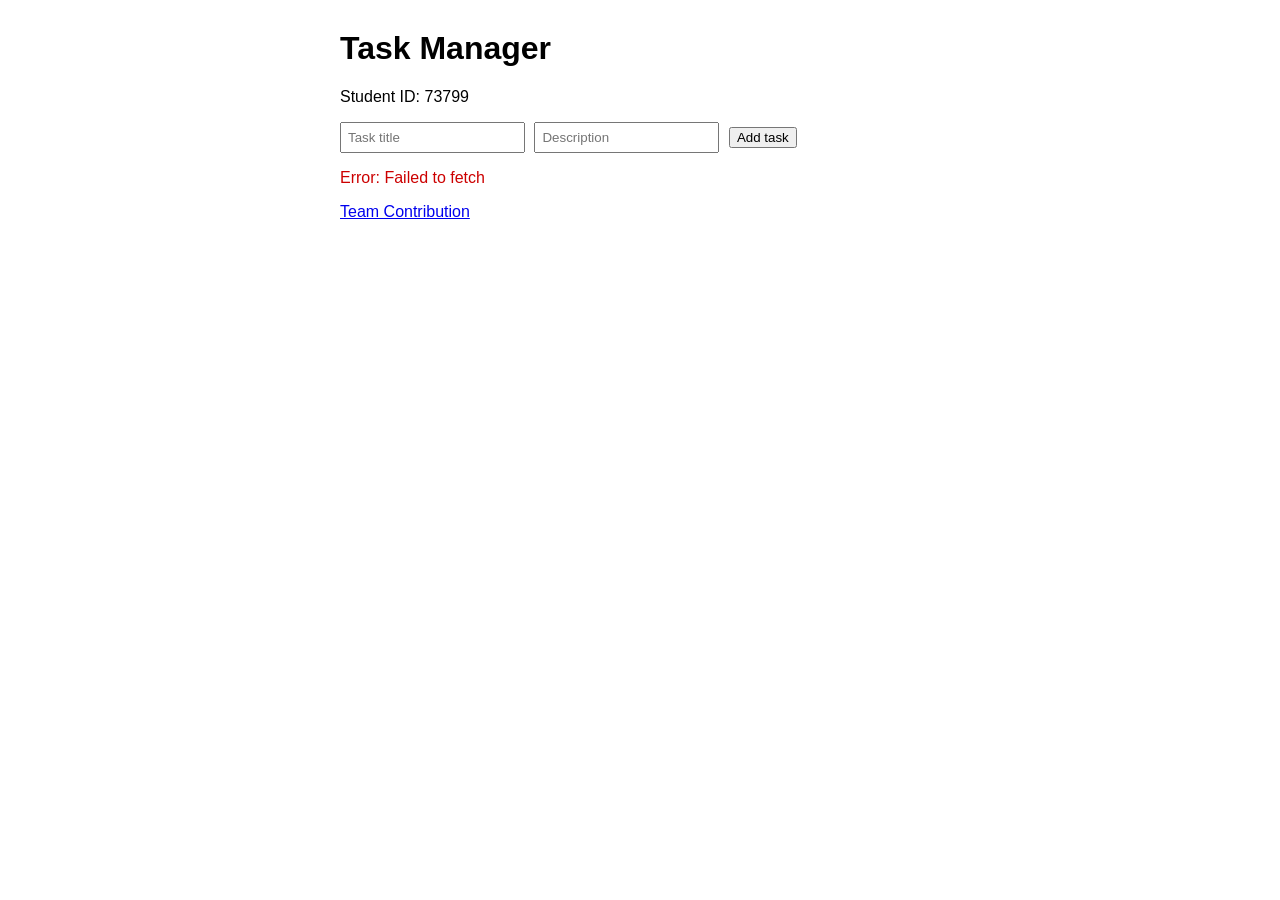
<file: index.html>
<!DOCTYPE html>
<html lang="en">
<head>
  <meta charset="UTF-8">
  <meta name="viewport" content="width=device-width, initial-scale=1.0">
  <title>Task Manager</title>
  <link rel="stylesheet" href="style.css">
</head>
<body>
  <h1>Task Manager</h1>
  <p>Student ID: <span id="student-id">73799</span></p>

  <form id="task-form">
    <input type="text" id="task-title" placeholder="Task title" required>
    <input type="text" id="task-description" placeholder="Description">
    <button type="submit" id="task-submit">Add task</button>
  </form>

  <p id="status-message"></p>

  <div id="task-list"></div>

  <p><a id="contribution-link" href="contribution.html">Team Contribution</a></p>

  <script src="app.js"></script>
</body>
</html>
</file>
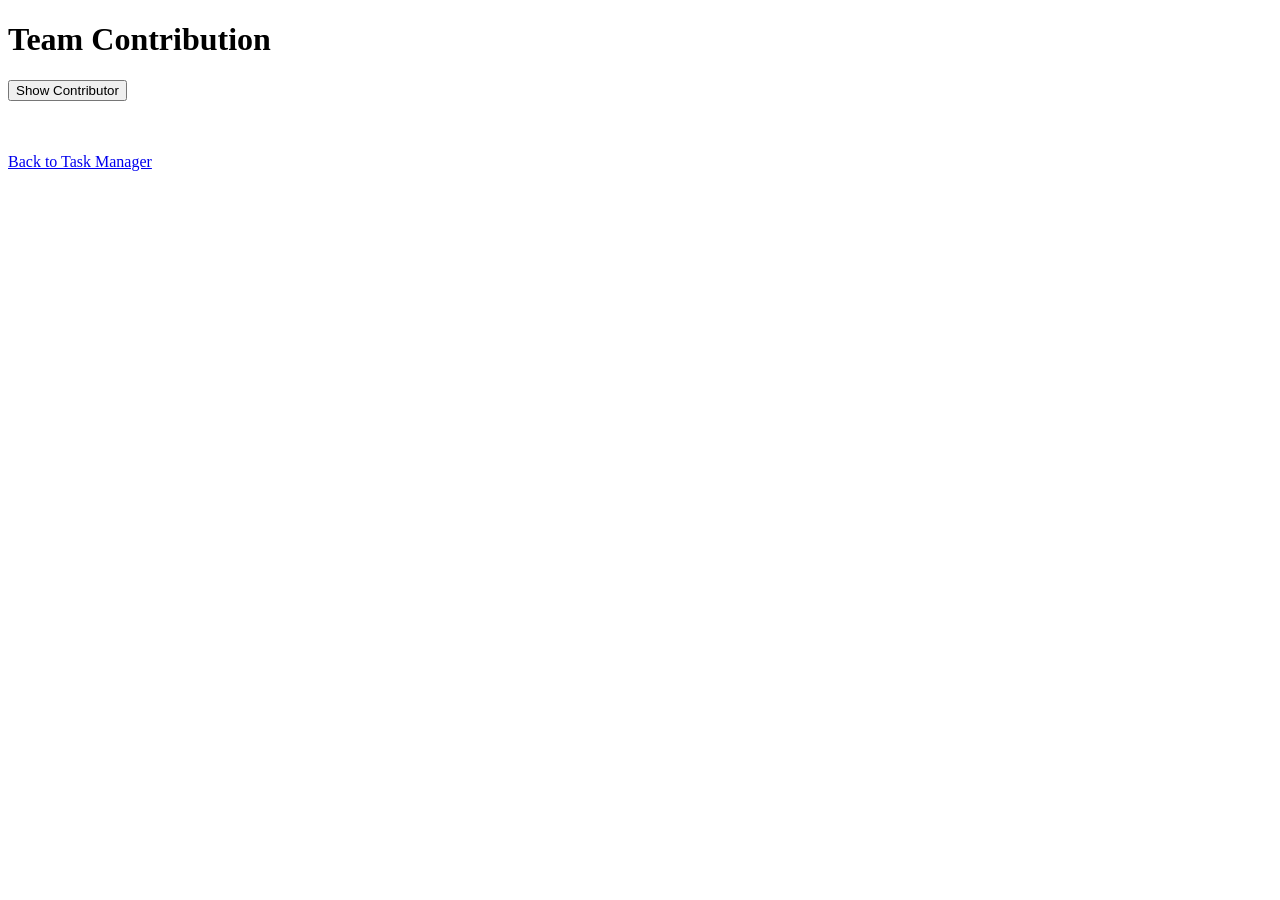
<file: contribution.html>
<!DOCTYPE html>
<html lang="en">
<head>
    <meta charset="UTF-8">
    <title>Team Contribution</title>
</head>
<body>
    <h1>Team Contribution</h1>

    <button id="load-contributor">Show Contributor</button>
    <p id="contributor-student-id"></p>

    <br><br>
    <a href="index.html">Back to Task Manager</a>

    <script>
        document.getElementById('load-contributor').addEventListener('click', async () => {
            try {
                const response = await fetch('contribution.json');
                const data = await response.json();
                document.getElementById('contributor-student-id').innerText = `Contributor Student ID: ${data.contributorStudentId}`;
            } catch (error) {
                console.error('Error fetching JSON:', error);
                document.getElementById('contributor-student-id').innerText = 'Error loading contributor ID.';
            }
        });
    </script>
</body>
</html>
</file>
<file: style.css>
body {
  font-family: Arial, sans-serif;
  max-width: 600px;
  margin: 30px auto;
  padding: 0 10px;
}

#task-form input {
  padding: 6px;
  margin-right: 5px;
}

.task-item {
  border: 1px solid #ccc;
  border-radius: 5px;
  padding: 10px;
  margin-bottom: 10px;
}

.task-item.done .task-title {
  text-decoration: line-through;
  color: gray;
}

.task-item button {
  margin-right: 5px;
}

#status-message {
  color: #c00;
}
</file>
